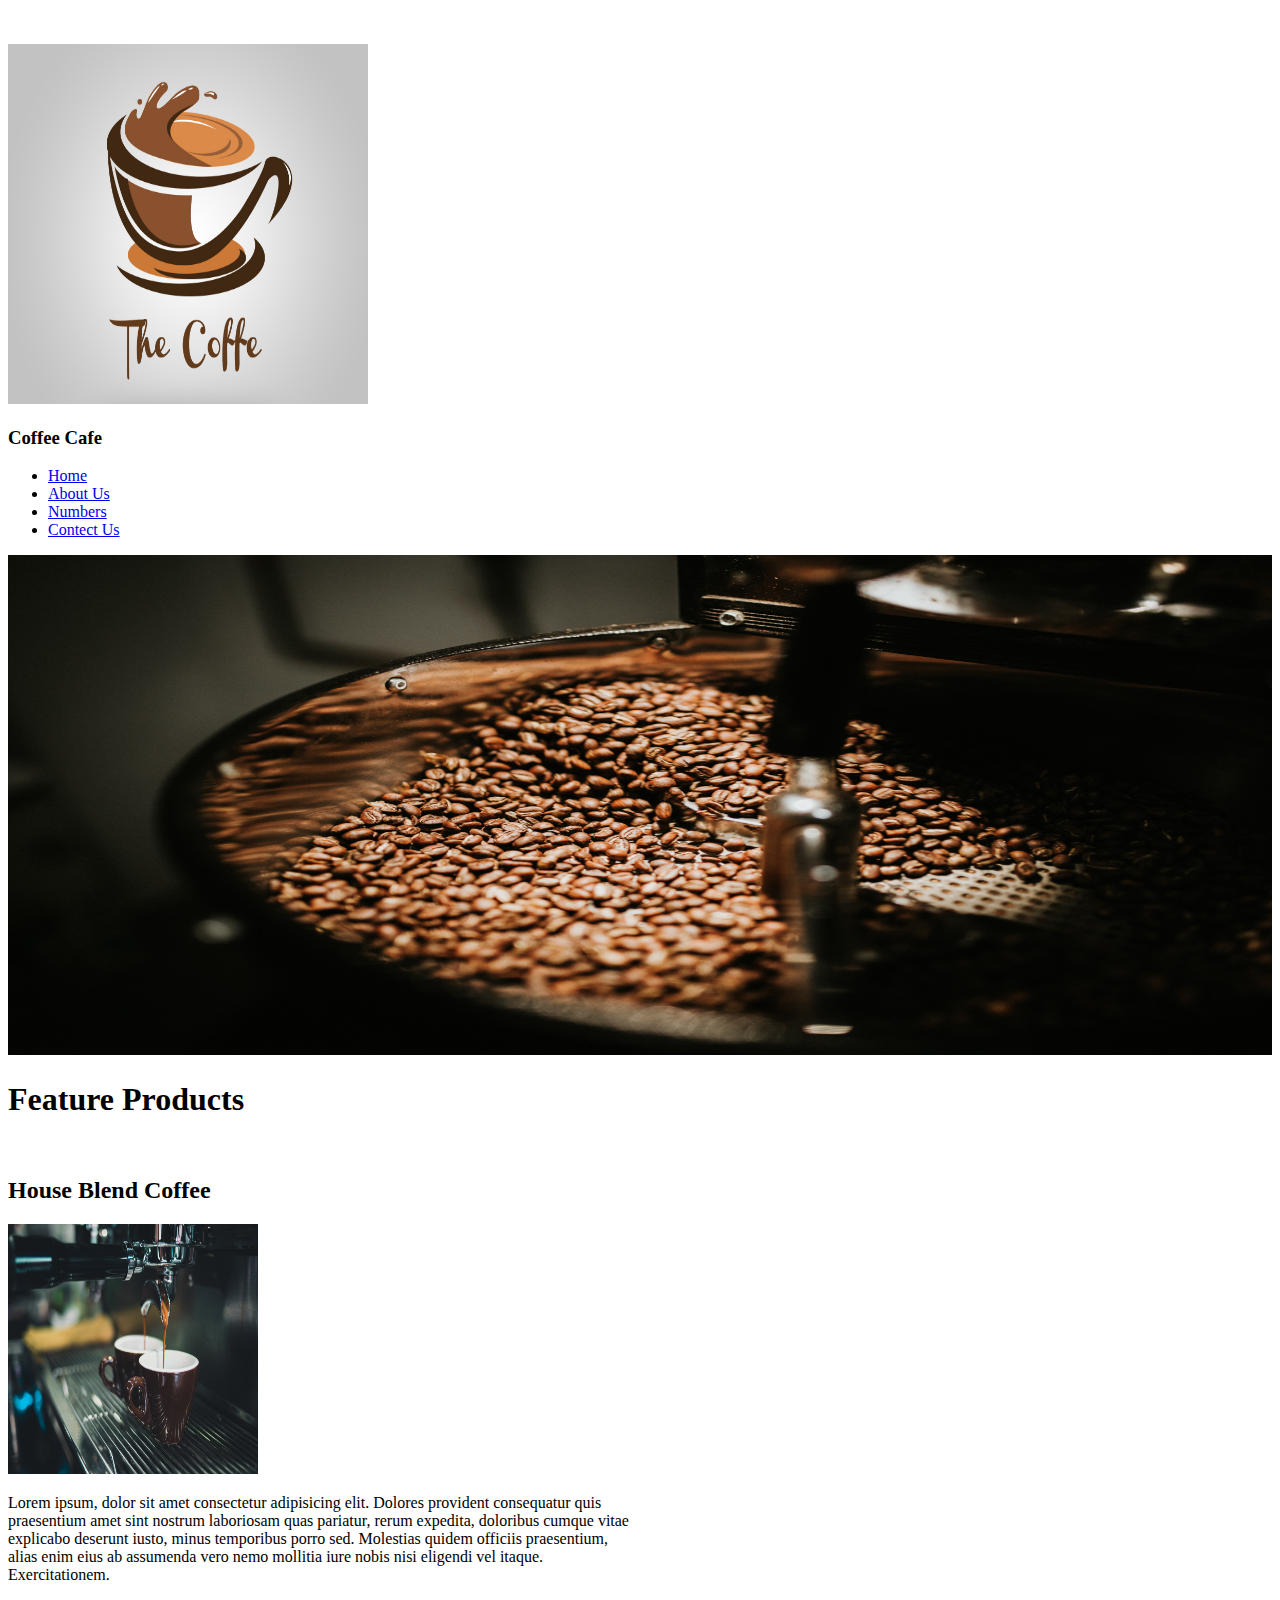
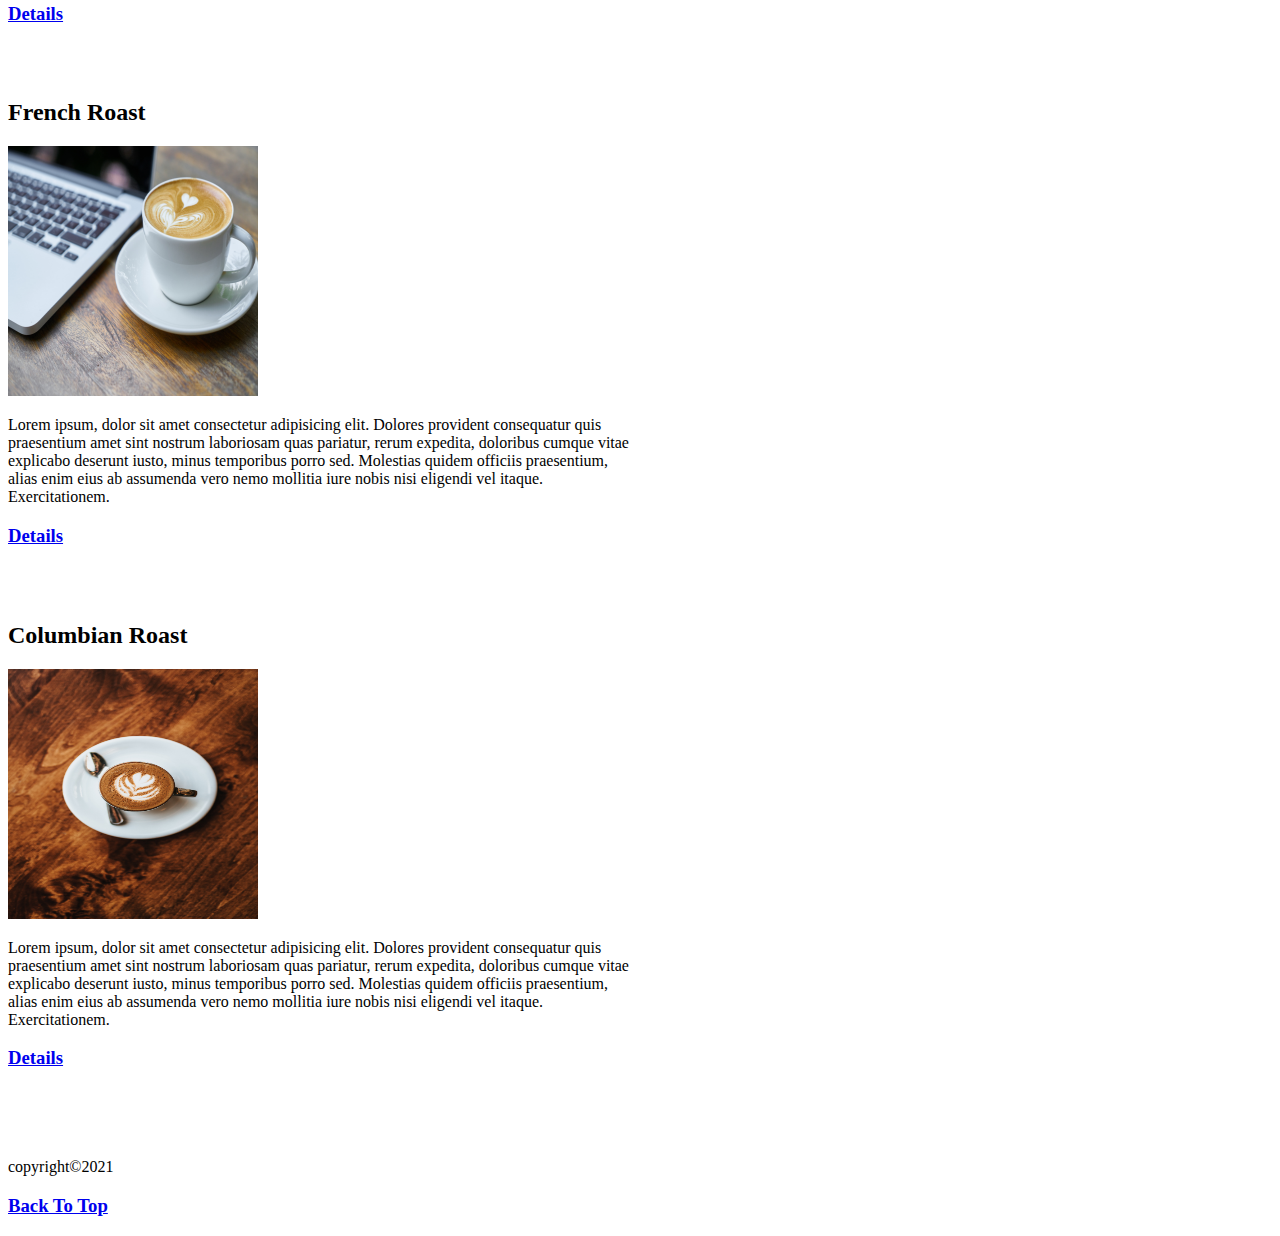
<file: 1. Project Coffee/index.html>
<!DOCTYPE html>
<html lang="en">
<head>
    <meta charset="UTF-8">
    <meta http-equiv="X-UA-Compatible" content="IE=edge">
    <meta name="viewport" content="width=device-width, initial-scale=1.0">
    <title>Coffee Cafe</title>
</head>
<body>
    <br><br>
    <img src="./images/logo1.jpg" id="logo" width="360" height="360" alt=""> 
    <h3>Coffee Cafe</h3>
    <ul>
        <li><a href="index.html">Home</a></li>
        <li><a href="about.html">About Us</a></li>
        <li><a href="numbers.html">Numbers</a></li>
        <li><a href="contact.html">Contect Us</a></li>
    </ul>
    <img src="./images/background.jpg" width="100%" height="500" alt="">
    <br>
    <h1>Feature Products</h1>
    <br>
    <!--House blend-->
    <h2>House Blend Coffee</h2>
    <img src="./images/cafe 1.jpg" width="250" height="250" alt="">
    <p style="width: 50%">Lorem ipsum, dolor sit amet consectetur adipisicing elit. Dolores provident consequatur quis praesentium amet sint nostrum laboriosam quas pariatur, rerum expedita, doloribus cumque vitae explicabo deserunt iusto, minus temporibus porro sed. Molestias quidem officiis praesentium, alias enim eius ab assumenda vero nemo mollitia iure nobis nisi eligendi vel itaque. Exercitationem.</p>
    <h3><a href="http://www.wikipedia.org/" target="_blank" > Details</a></h3>
    <br><br>

    <!--French Roast-->
    <h2>French Roast</h2>
    <img src="./images/cafe 2.jpg" width="250" height="250" alt="">
    <p style="width: 50%">Lorem ipsum, dolor sit amet consectetur adipisicing elit. Dolores provident consequatur quis praesentium amet sint nostrum laboriosam quas pariatur, rerum expedita, doloribus cumque vitae explicabo deserunt iusto, minus temporibus porro sed. Molestias quidem officiis praesentium, alias enim eius ab assumenda vero nemo mollitia iure nobis nisi eligendi vel itaque. Exercitationem.</p>
    <h3><a href="http://www.wikipedia.org/" target="_blank" > Details</a></h3>
    <br><br>
    
    <!--Columbian Roast-->
    <h2>Columbian Roast</h2>
    <img src="./images/cafe 3.jpg" width="250" height="250" alt="">
    <p style="width: 50%">Lorem ipsum, dolor sit amet consectetur adipisicing elit. Dolores provident consequatur quis praesentium amet sint nostrum laboriosam quas pariatur, rerum expedita, doloribus cumque vitae explicabo deserunt iusto, minus temporibus porro sed. Molestias quidem officiis praesentium, alias enim eius ab assumenda vero nemo mollitia iure nobis nisi eligendi vel itaque. Exercitationem.</p>
    <h3><a href="http://www.wikipedia.org/" target="_blank" > Details</a></h3>
    <br><br><br>
    <p>copyright&copy;2021</p>
    <h3><a href="#logo">Back To Top</a></h3>
</body>
</html>
</file>
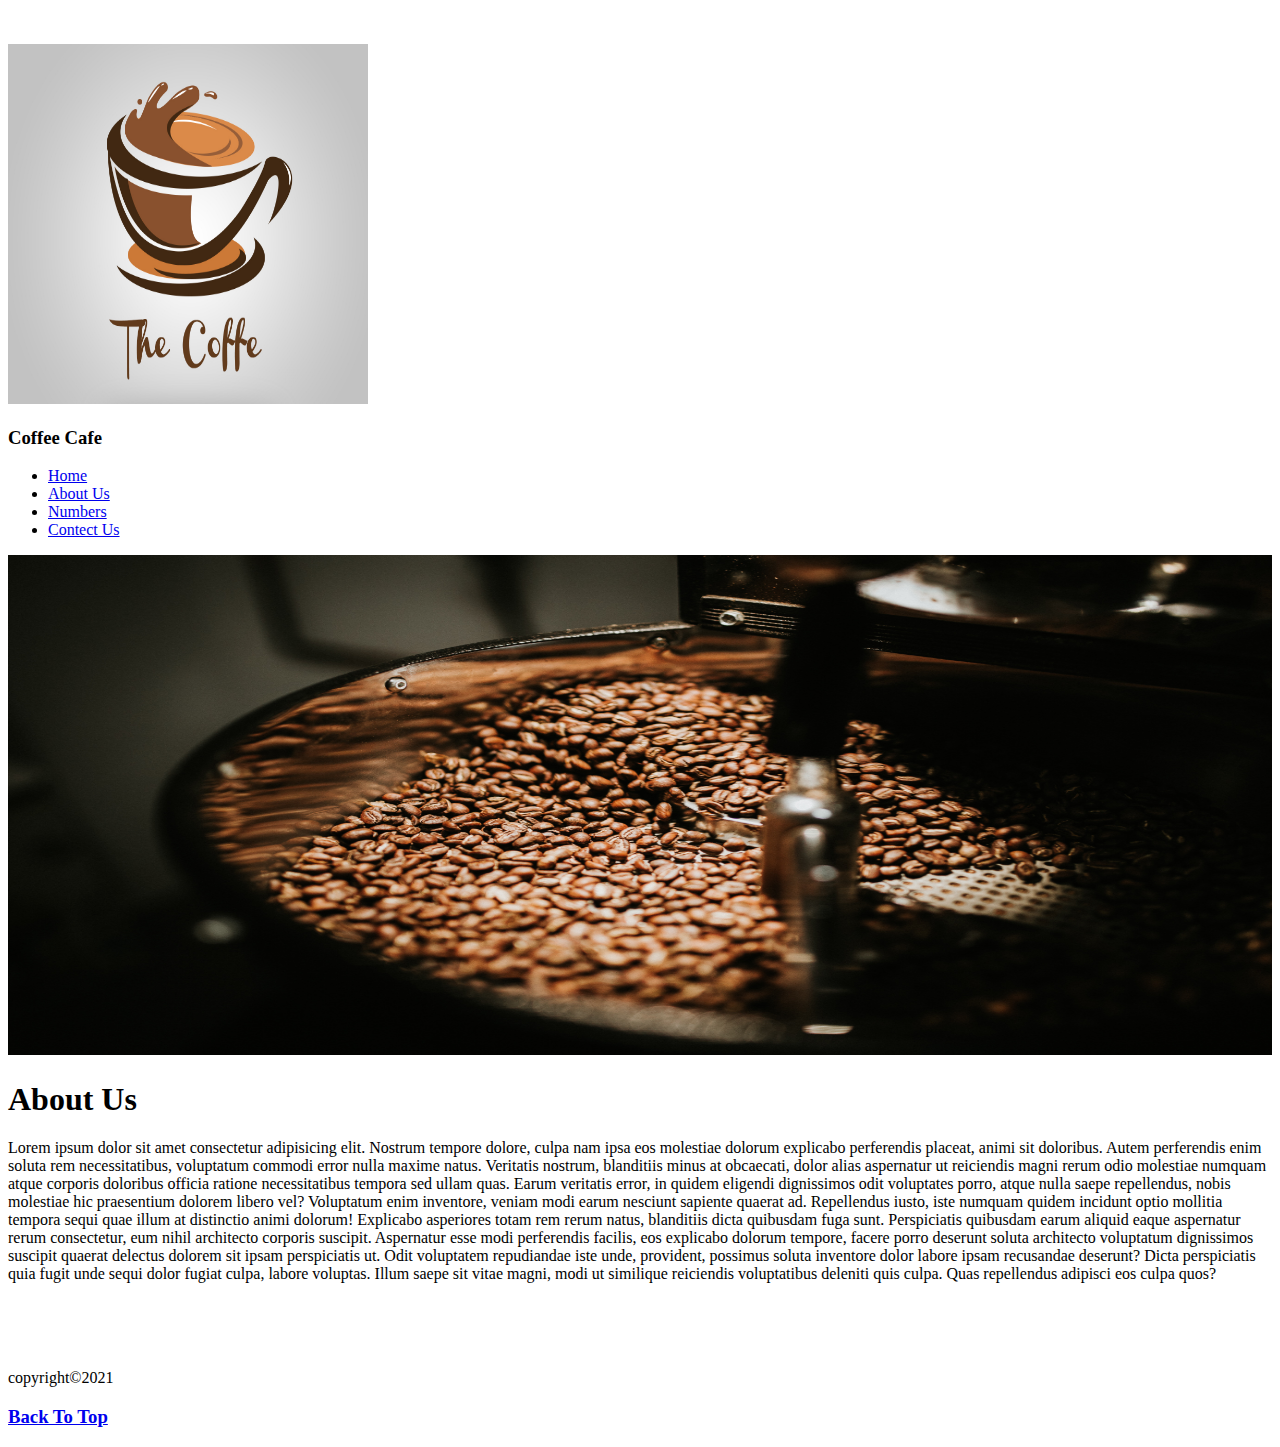
<file: 1. Project Coffee/about.html>
<!DOCTYPE html>
<html lang="en">

<head>
    <meta charset="UTF-8">
    <meta http-equiv="X-UA-Compatible" content="IE=edge">
    <meta name="viewport" content="width=device-width, initial-scale=1.0">
    <title>About Us</title>
</head>

<body>
    <br><br>
    <img src="./images/logo1.jpg" id="logo" width="360" height="360" alt="">
    <h3>Coffee Cafe</h3>
    <ul>
        <li><a href="index.html">Home</a></li>
        <li><a href="about.html">About Us</a></li>
        <li><a href="numbers.html">Numbers</a></li>
        <li><a href="contact.html">Contect Us</a></li>
    </ul>
    <img src="./images/background.jpg" width="100%" height="500" alt="">
    <br>
    <h1>About Us</h1>
    <p>Lorem ipsum dolor sit amet consectetur adipisicing elit. Nostrum tempore dolore, culpa nam ipsa eos molestiae dolorum explicabo perferendis placeat, animi sit doloribus. Autem perferendis enim soluta rem necessitatibus, voluptatum commodi error nulla maxime natus. Veritatis nostrum, blanditiis minus at obcaecati, dolor alias aspernatur ut reiciendis magni rerum odio molestiae numquam atque corporis doloribus officia ratione necessitatibus tempora sed ullam quas. Earum veritatis error, in quidem eligendi dignissimos odit voluptates porro, atque nulla saepe repellendus, nobis molestiae hic praesentium dolorem libero vel? Voluptatum enim inventore, veniam modi earum nesciunt sapiente quaerat ad. Repellendus iusto, iste numquam quidem incidunt optio mollitia tempora sequi quae illum at distinctio animi dolorum! Explicabo asperiores totam rem rerum natus, blanditiis dicta quibusdam fuga sunt. Perspiciatis quibusdam earum aliquid eaque aspernatur rerum consectetur, eum nihil architecto corporis suscipit. Aspernatur esse modi perferendis facilis, eos explicabo dolorum tempore, facere porro deserunt soluta architecto voluptatum dignissimos suscipit quaerat delectus dolorem sit ipsam perspiciatis ut. Odit voluptatem repudiandae iste unde, provident, possimus soluta inventore dolor labore ipsam recusandae deserunt? Dicta perspiciatis quia fugit unde sequi dolor fugiat culpa, labore voluptas. Illum saepe sit vitae magni, modi ut similique reiciendis voluptatibus deleniti quis culpa. Quas repellendus adipisci eos culpa quos?</p>
    
    <br><br><br>
    <p>copyright&copy;2021</p>
    <h3><a href="#logo">Back To Top</a></h3>
</body>

</html>
</file>
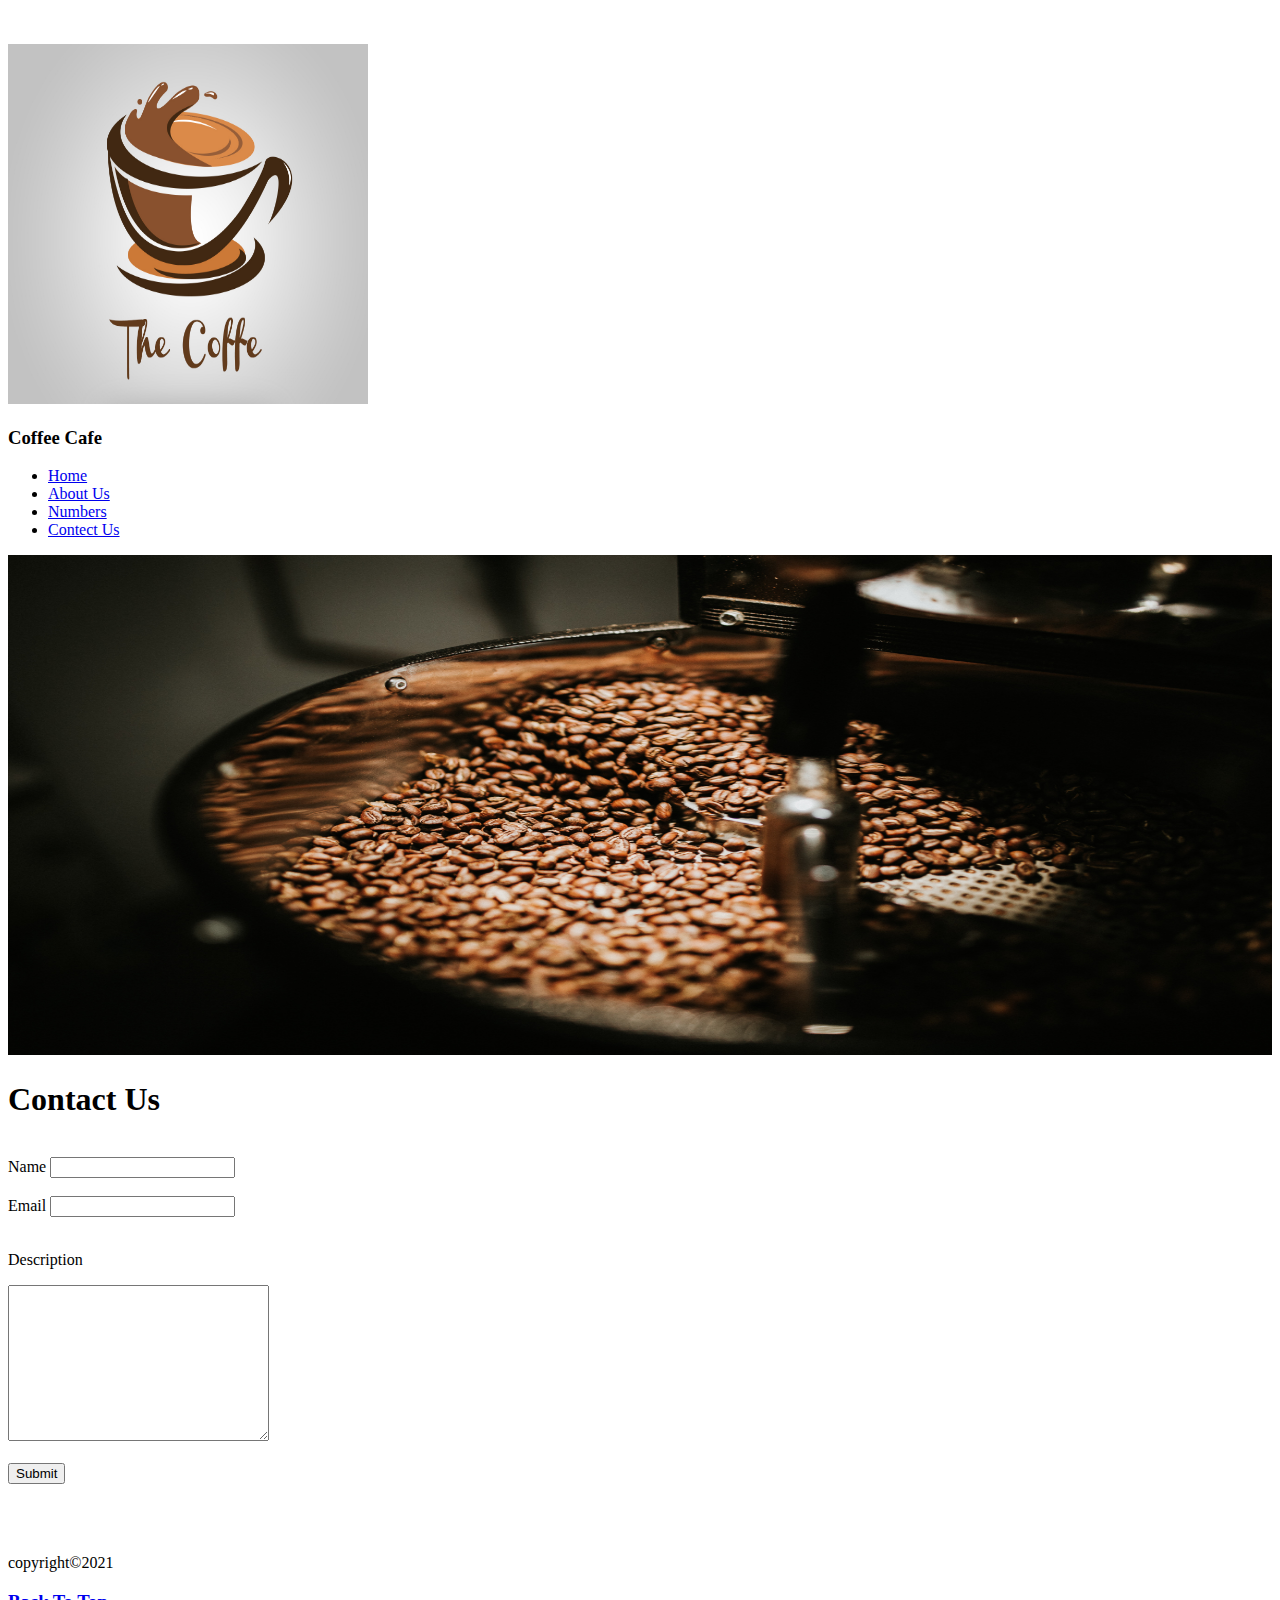
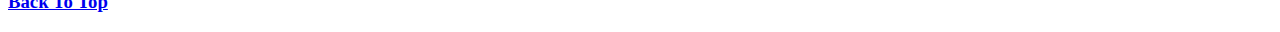
<file: 1. Project Coffee/contact.html>
<!DOCTYPE html>
<html lang="en">

<head>
    <meta charset="UTF-8">
    <meta http-equiv="X-UA-Compatible" content="IE=edge">
    <meta name="viewport" content="width=device-width, initial-scale=1.0">
    <title>Contact Us</title>
</head>

<body>
    <br><br>
    <img src="./images/logo1.jpg" id="logo" width="360" height="360" alt="">
    <h3>Coffee Cafe</h3>
    <ul>
        <li><a href="index.html">Home</a></li>
        <li><a href="about.html">About Us</a></li>
        <li><a href="numbers.html">Numbers</a></li>
        <li><a href="contact.html">Contect Us</a></li>
    </ul>
    <img src="./images/background.jpg" width="100%" height="500" alt="">
    <br>
    <h1>Contact Us</h1>
    <br>
    <form action="">
        <!--Name-->
        <label for="name">Name</label>
        <input type="text" name="name" id="name">
        <br><br>
        <!--Email-->
        <label for="email">Email</label>
        <input type="email" name="email" id="email">
        <br><br>
        <!--Description-->
        <p>Description</p>
        <textarea name="description" id="" cols="30" rows="10"></textarea>
        <br><br>
        <input type="submit" value="Submit">
    </form>
    <br><br><br>
    <p>copyright&copy;2021</p>
    <h3><a href="#logo">Back To Top</a></h3>
</body>

</html>
</file>
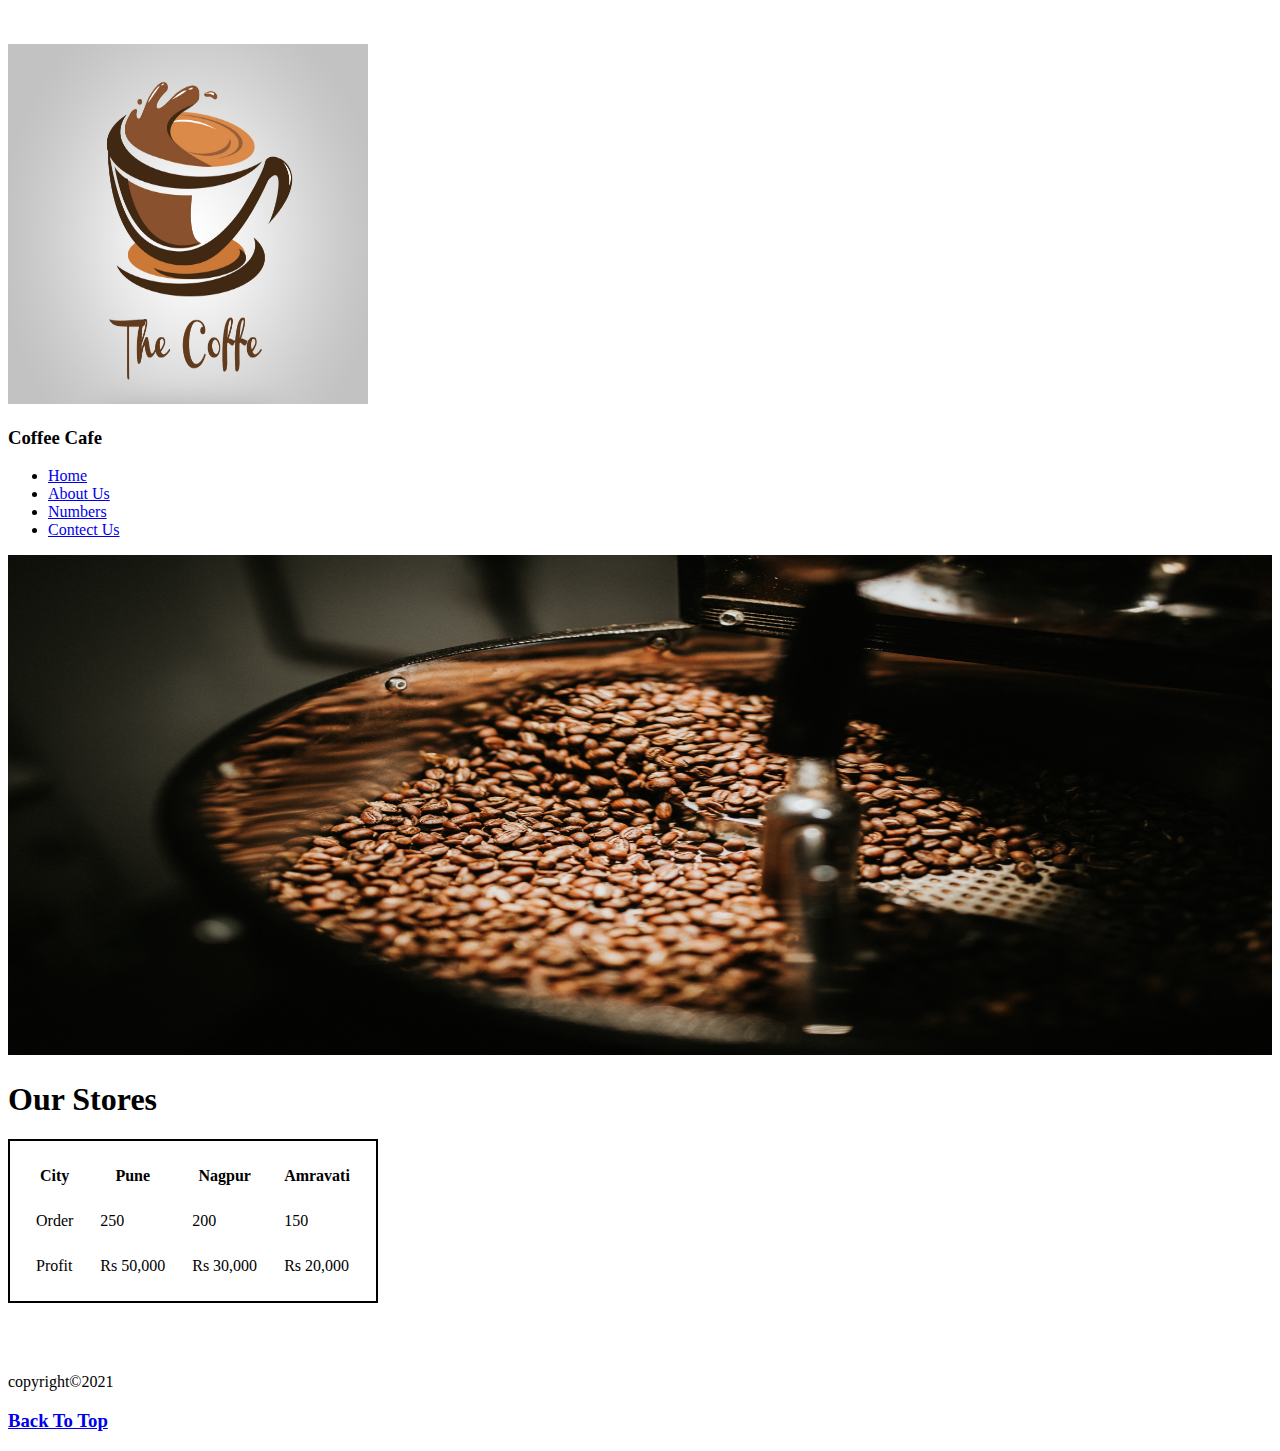
<file: 1. Project Coffee/numbers.html>
<!DOCTYPE html>
<html lang="en">

<head>
    <meta charset="UTF-8">
    <meta http-equiv="X-UA-Compatible" content="IE=edge">
    <meta name="viewport" content="width=device-width, initial-scale=1.0">
    <title>Numbers</title>
</head>

<body>
    <br><br>
    <img src="./images/logo1.jpg" id="logo" width="360" height="360" alt="">
    <h3>Coffee Cafe</h3>
    <ul>
        <li><a href="index.html">Home</a></li>
        <li><a href="about.html">About Us</a></li>
        <li><a href="numbers.html">Numbers</a></li>
        <li><a href="contact.html">Contect Us</a></li>
    </ul>
    <img src="./images/background.jpg" width="100%" height="500" alt="">
    <br>
    <h1>Our Stores</h1>
    <table style="border: 2px solid black; border-spacing : 25px">
        <!--City-->
        <tr>
            <th>City</th>
            <th>Pune</th>
            <th>Nagpur</th>
            <th>Amravati</th>
        </tr>
        <!--Order-->
        <tr>
            <td>Order</td>
            <td>250</td>
            <td>200</td>
            <td>150</td>
        </tr>
        <!--Profit-->
        <tr>
            <td>Profit</td>
            <td>Rs 50,000</td>
            <td>Rs 30,000</td>
            <td>Rs 20,000</td>
        </tr>
    </table>
    <br><br><br>
    <p>copyright&copy;2021</p>
    <h3><a href="#logo">Back To Top</a></h3>
</body>

</html>
</file>
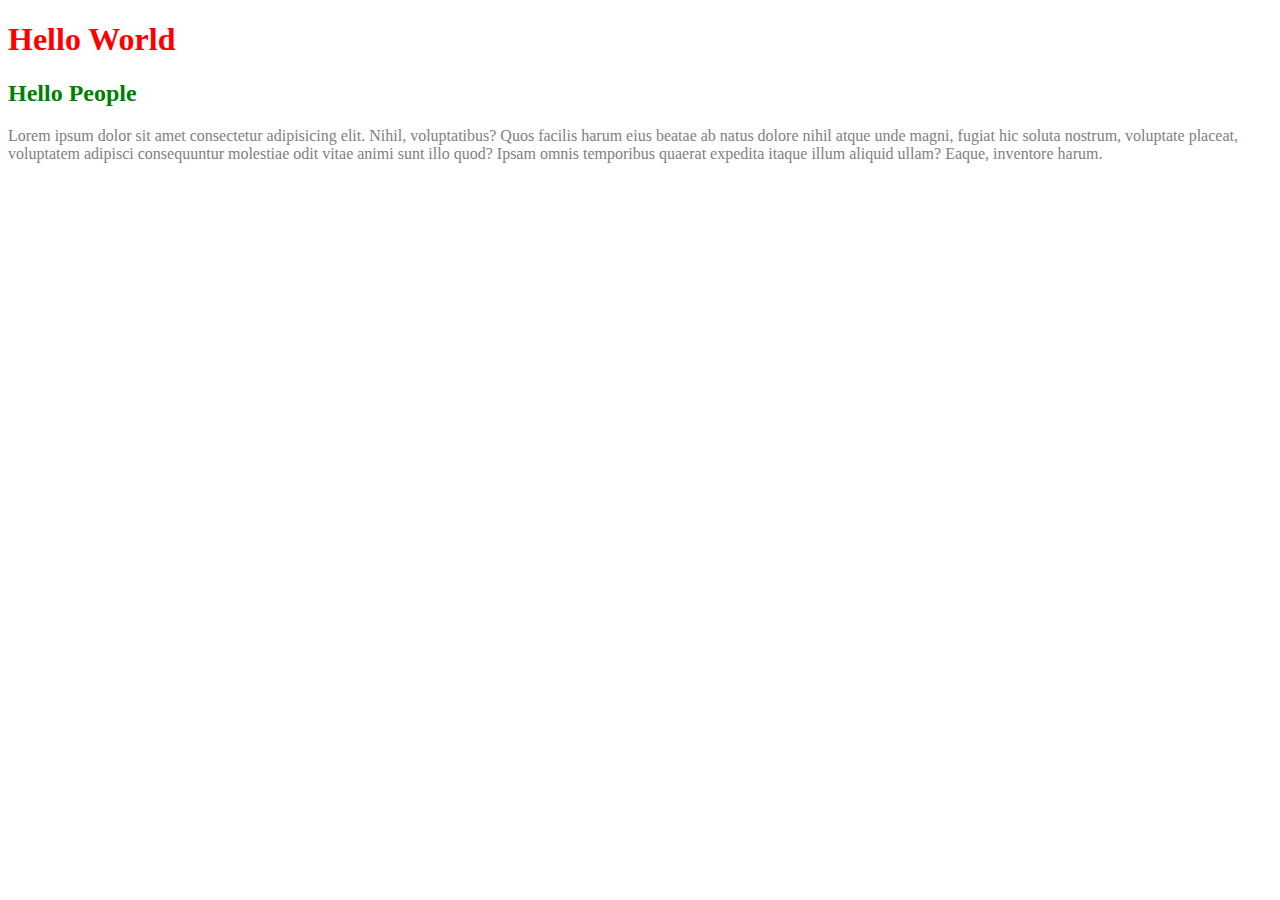
<file: Css/1. index.html>
<!DOCTYPE html>
<html lang="en">
<head>
    <meta charset="UTF-8">
    <meta http-equiv="X-UA-Compatible" content="IE=edge">
    <meta name="viewport" content="width=device-width, initial-scale=1.0">
    <title>CSS Tutorial</title>
    <link rel="stylesheet" href="./Style.css">
</head>
<body>
    <h1>Hello World</h1>
    <h2>Hello People</h2>
    <p>Lorem ipsum dolor sit amet consectetur adipisicing elit. Nihil, voluptatibus? Quos facilis harum eius beatae ab natus dolore nihil atque unde magni, fugiat hic soluta nostrum, voluptate placeat, voluptatem adipisci consequuntur molestiae odit vitae animi sunt illo quod? Ipsam omnis temporibus quaerat expedita itaque illum aliquid ullam? Eaque, inventore harum.</p>
</body>
</html>
</file>
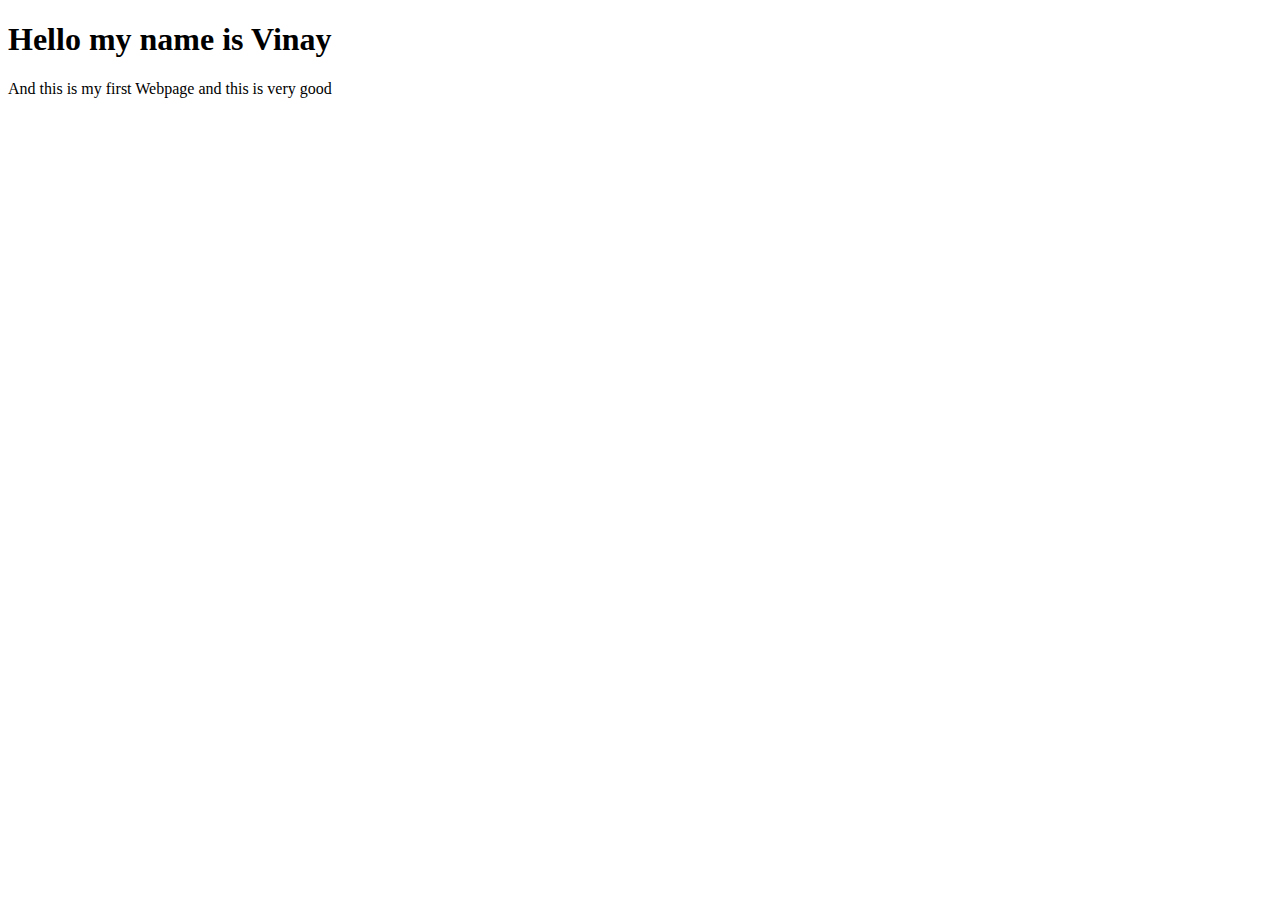
<file: Html/1. index.html>
<!DOCTYPE html>
<html>
    <head>
        <title>First Webpage</title>
    </head>
    <body>
        <h1>Hello my name is Vinay </h1>
        <p>And this is my first Webpage and this is very good</p>
    </body>
</html>
</file>
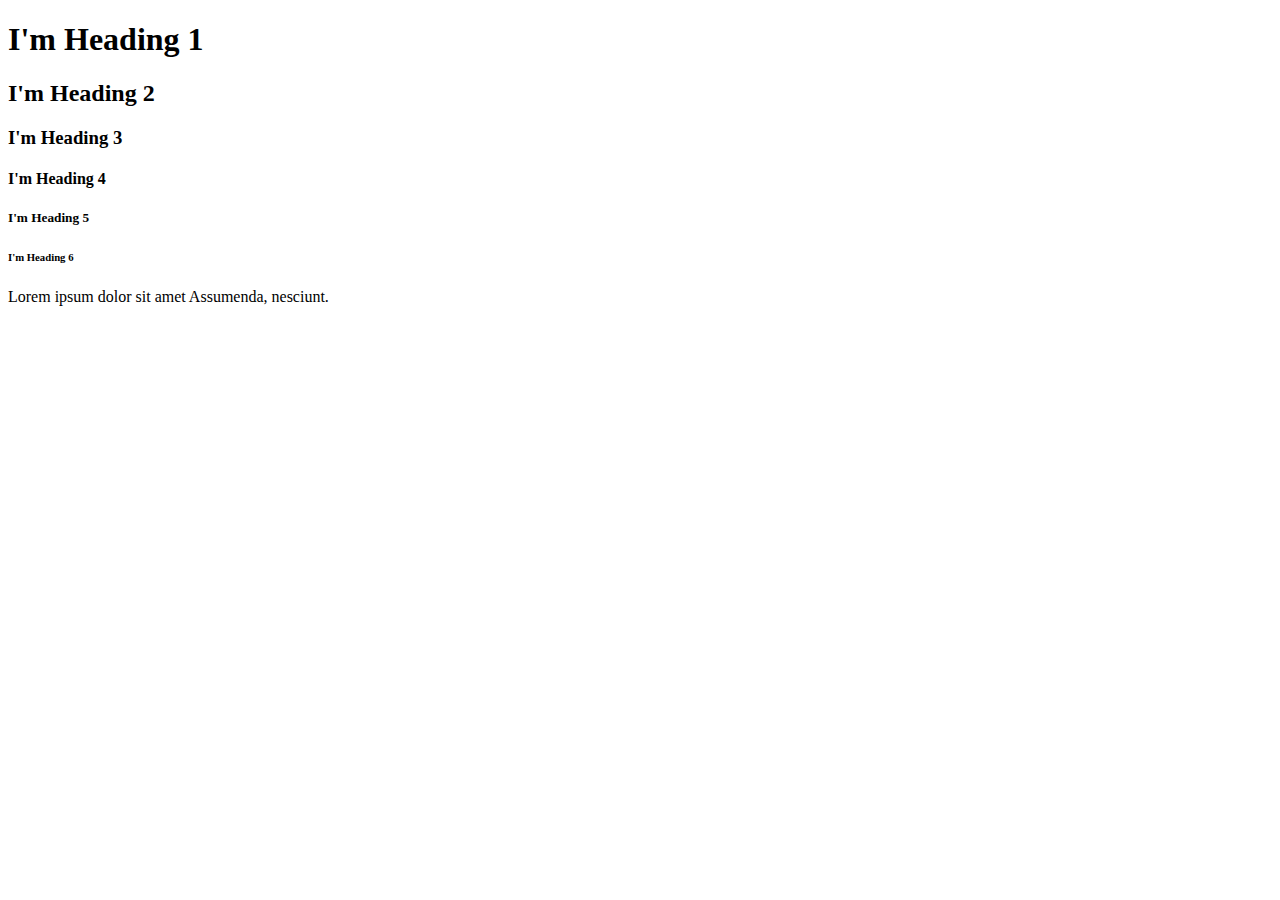
<file: Html/2. index.html>
<!DOCTYPE html>
<html lang="en">
<head>
    <meta charset="UTF-8">
    <meta http-equiv="X-UA-Compatible" content="IE=edge">
    <meta name="viewport" content="width=device-width, initial-scale=1.0">
    <title>Document</title>
</head>
<body>
    <h1>I'm Heading 1</h1>
    <h2>I'm Heading 2</h2>
    <h3>I'm Heading 3</h3>
    <h4>I'm Heading 4</h4>
    <h5>I'm Heading 5</h5>
    <h6>I'm Heading 6</h6>
    <P>Lorem ipsum dolor sit amet Assumenda, nesciunt.</P>
</body>
</html>
</file>
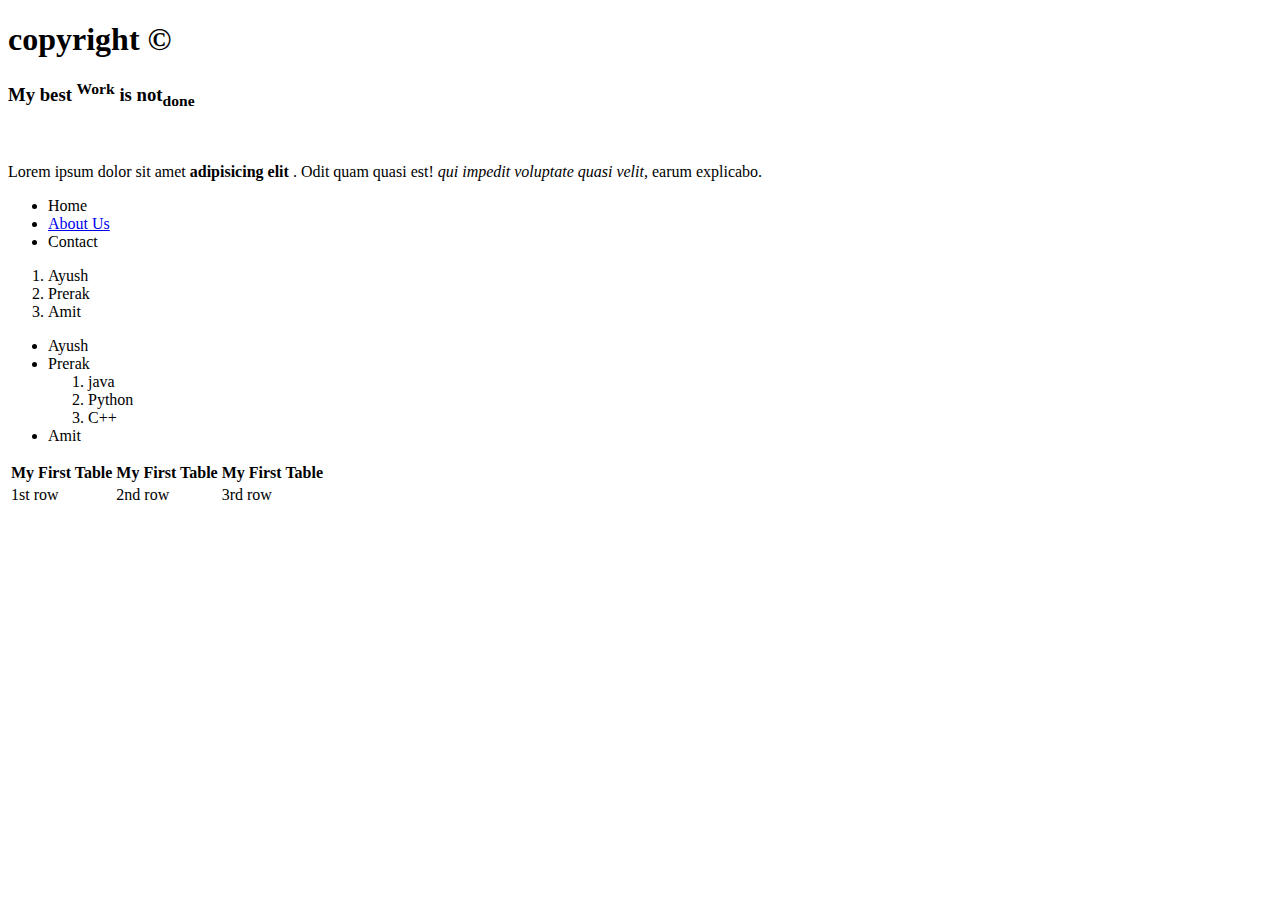
<file: Html/5. Ul, Ol & Table.html>
<!DOCTYPE html>
<html lang="en">
<head>
    <meta charset="UTF-8">
    <meta http-equiv="X-UA-Compatible" content="IE=edge">
    <meta name="viewport" content="width=device-width, initial-scale=1.0">
    <title>Document</title>
</head>
<body>
    <h1>copyright &copy;</h1><!-- For Special character-->
    <h3>My best <sup>Work</sup> is not<sub>done</sub></h3>
    <br>
    <p>Lorem ipsum dolor sit amet 
        <strong>
            adipisicing elit
        </strong> 
        . Odit quam quasi est! 
        <em>
        qui impedit voluptate quasi velit,
        </em>  earum explicabo.
    </p>

    <ul> <!--for unorder list-->
        <li>Home</li>
        <li><a href="about.html">About Us</a> </li>
        <li>Contact </li>
    </ul>

    <ol> <!--for order list-->
        <li>Ayush</li>
        <li>Prerak</li>
        <li>Amit</li>
    </ol>

    <ul> <!--Nested unorder & order list-->
        <li>Ayush</li>
        <li>
            Prerak
            <ol>
                <li>java</li>
                <li>Python</li>
                <li>C++</li>
            </ol>
        </li>
        <li>Amit</li>
    </ul>
    <table>
        <tr>
            <th>My First Table</th>
            <th>My First Table</th>
            <th>My First Table</th>
        </tr>

        <tr>
            <td>1st row</td>
            <td>2nd row</td>
            <td>3rd row </td>
        </tr>
        
    </table>


</body>
</html>
</file>
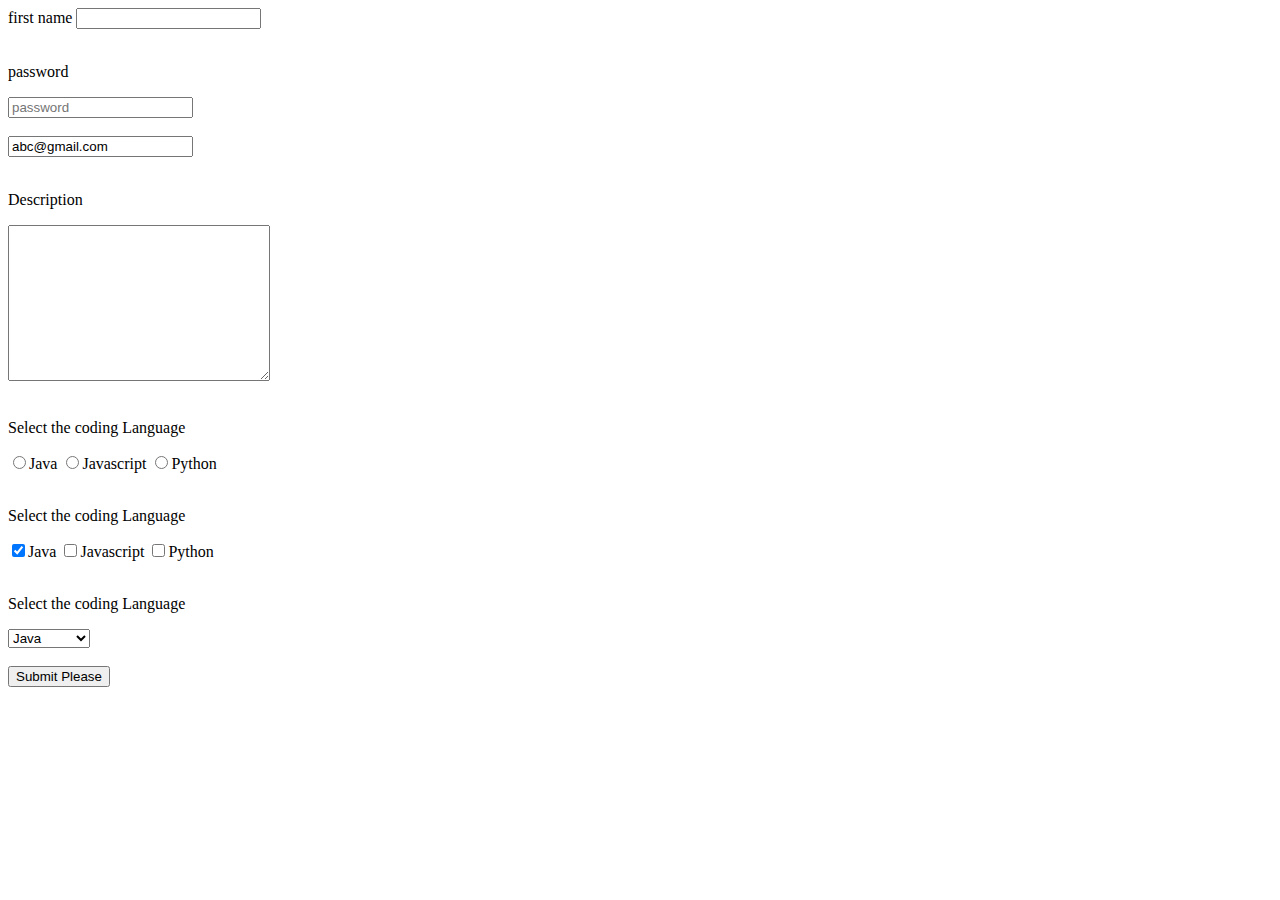
<file: Html/6. Input Type.html>
<!DOCTYPE html>
<html lang="en">
<head>
    <meta charset="UTF-8">
    <meta http-equiv="X-UA-Compatible" content="IE=edge">
    <meta name="viewport" content="width=device-width, initial-scale=1.0">
    <title>Document</title>
</head>
<body>
    <form action="" method="">
        <label for="name">first name</label>
        <input type="text" name="name" id="name">
        <br><br>
        <p>password</p>
        <input type="password" name="" id="" placeholder="password">
        <br><br>
        <input type="email" name="" id="" value="abc@gmail.com">
        <br><br>
        <p>Description</p>
        <textarea name="" id="" cols="30" rows="10"></textarea>
        <br><br>
        <p>Select the coding Language</p><!--"radio" For Selecting 1 option-->
        <input type="radio" name="coding" id="" value="Java">Java
        <input type="radio" name="coding" id="" value="Javascript">Javascript
        <input type="radio" name="coding" id="" value="Python">Python
        <br><br>
        <p>Select the coding Language</p><!--"Checkbox" For Selecting multiple option-->
        <input type="checkbox" checked name="Programming" id="" value="Java">Java
        <input type="checkbox" name="Programming" id="" value="Javascript">Javascript
        <input type="checkbox" name="Programming" id="" value="Python">Python
        <br><br>
        <p>Select the coding Language</p><!--For Dropdown option-->
        <select name="languages" id="">
            <option value="Java">Java</option>
            <option value="Select">Select</option>
            <option value="Javascript">Javascript</option>
            <option value="Python">Python</option>
        </select>
        <br><br>
        <input type="submit" value="Submit Please">
        <!--<button type="submit">Submit</button>-->
    </form>
</body>
</html>
</file>
<file: Css/Style.css>
/*Element Selector */
h1{
    color: red;
    
}
h2{
    color: green;

}
p{
    color: grey;
}
</file>
